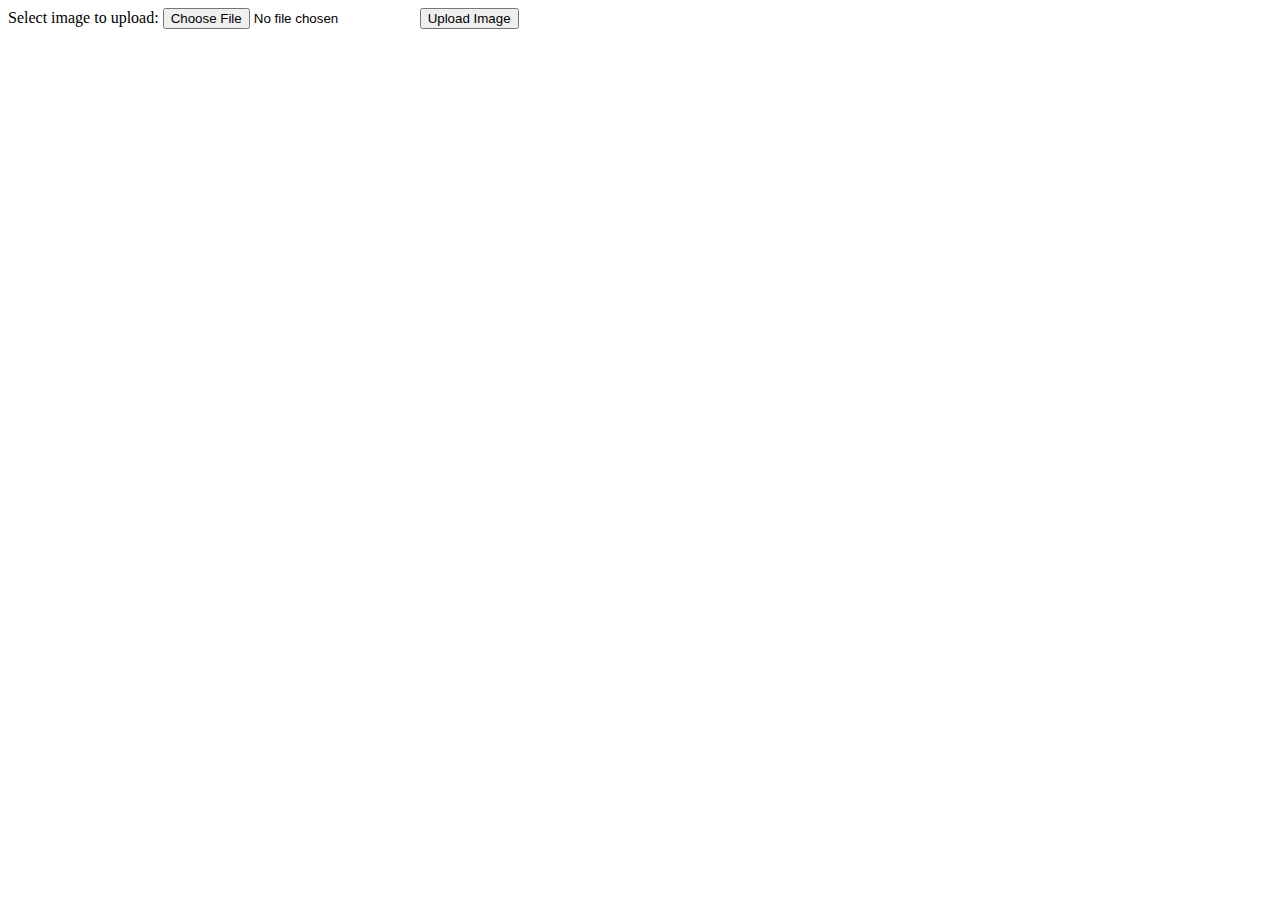
<file: OOP/projectoop/index.html>
<!DOCTYPE html>
<html>
<body>

<form action="upload.php" method="post" enctype="multipart/form-data">
    Select image to upload:
    <input type="file" name="fileToUpload" id="fileToUpload">
    <input type="submit" value="Upload Image" name="submit">
</form>

</body>
</html>
</file>
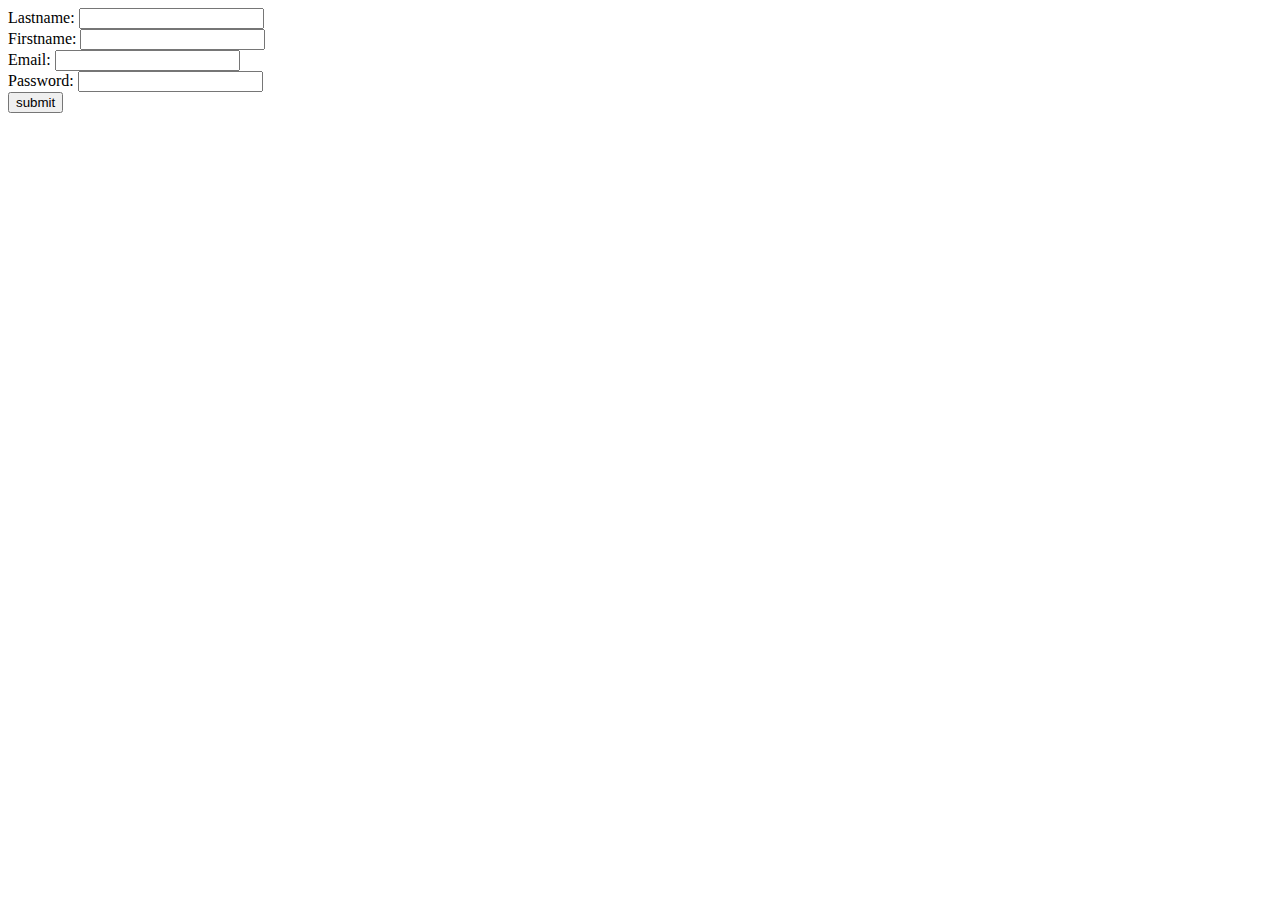
<file: OOP/project1oop/reg.html>
<!DOCTYPE html>
<html>
<head>
    <title>MY REGISTRATION PAGE</title>
</head>
<body>

<form action="insert.php" method="post">
Lastname: <input type="text" name="lname"><br>
Firstname: <input type="text" name="fname"><br>
Email: <input type="email" name="email"><br>
Password: <input type="text" name="password"><br>
<input type="submit" name="submit" value="submit">
</form>

</body>


</html>
</file>
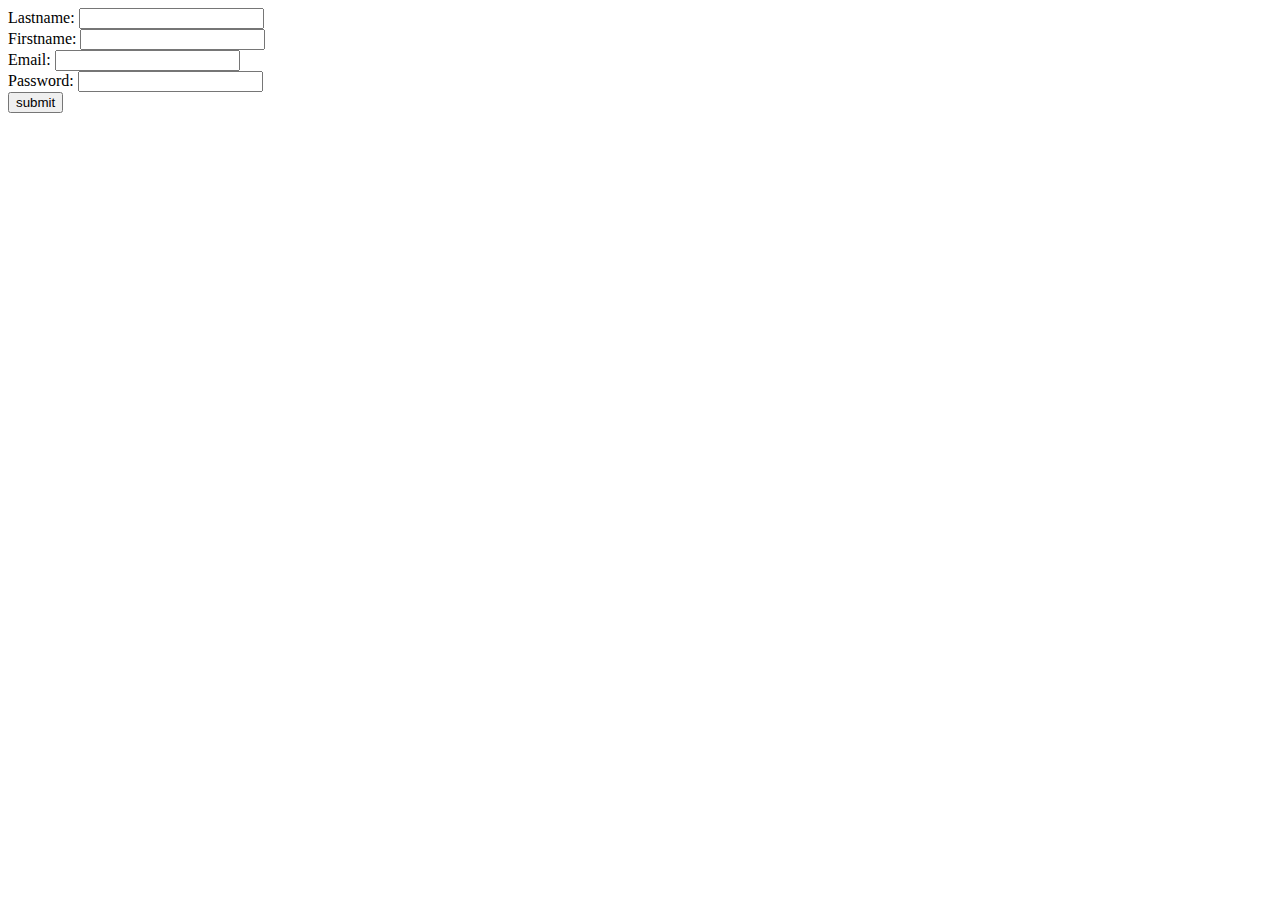
<file: OOP/projectoop/registration.html>
<!DOCTYPE html>
<html>
<head>
    <title>MY REGISTRATION PAGE</title>
</head>
<body>

<form action="database.php" method="post">
Lastname: <input type="text" name="lname"><br>
Firstname: <input type="text" name="fname"><br>
Email: <input type="email" name="email"><br>
Password: <input type="text" name="password"><br>
<input type="submit" name="submit" value="submit">
</form>

</body>


</html>
</file>
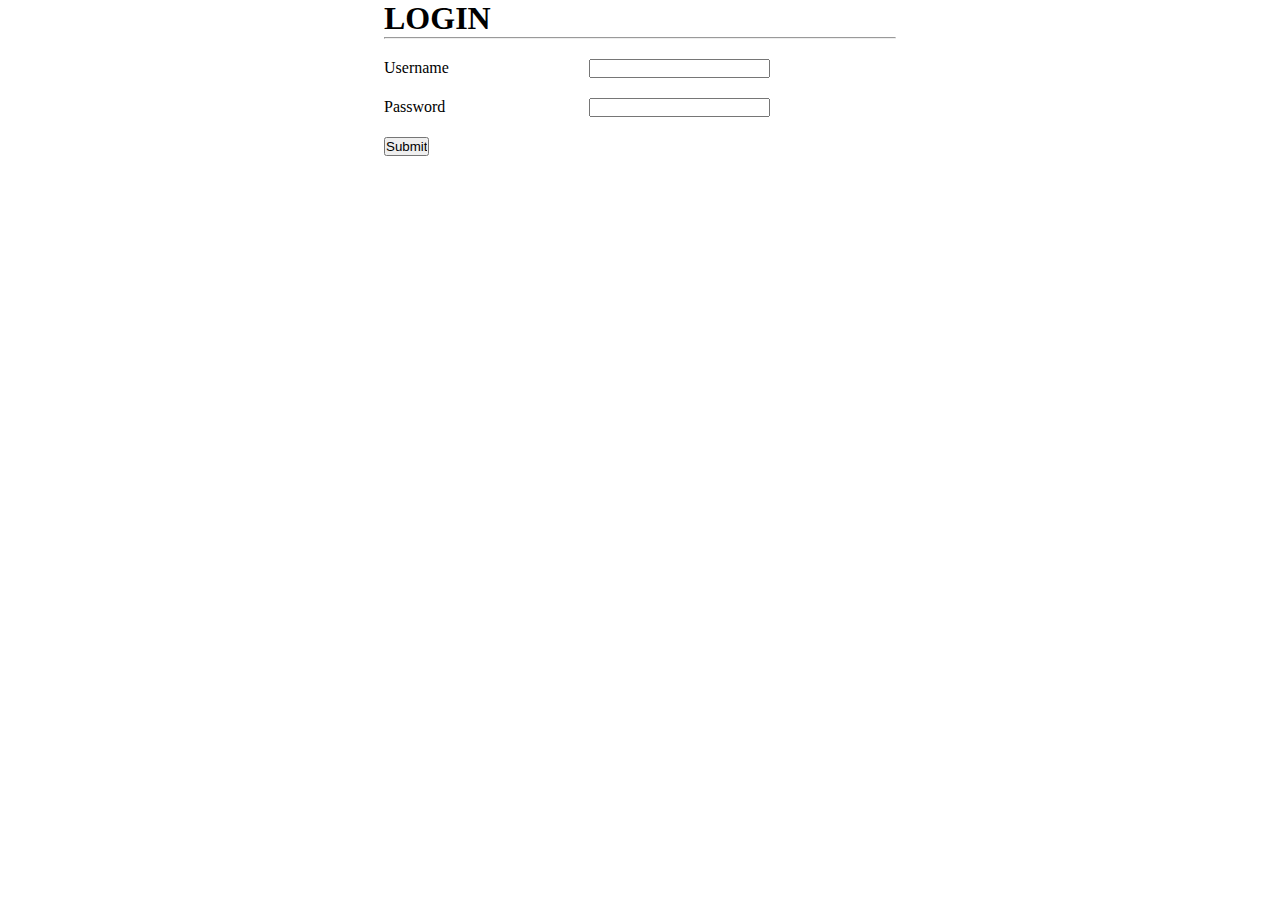
<file: OOP/shoppingoop/logform.html>
<!DOCTYPE html>
<html lang="en">
<head>
    <meta charset="UTF-8">
    <meta name="viewport" content="width=device-width, initial-scale=1.0">
    <title>CV Form</title>
    <link rel="stylesheet" href="style.css">
</head>
<body>
    <h1>LOGIN</h1>
    <hr>
    <form method="POST" action="log.php" enctype="multipart/form-data">
        <div class="label">
            <div class="question">Username</div>
            <div class="input"><input type="text" name="uname" required></div>
        </div>
        <div class="label">
            <div class="question">Password</div>
            <div class="input"><input type="password" name="pass" required></div>
        </div>
        <div class="label">
            <input type="submit" name="submit">
        </div>
    </form>
</body>
</html>
</file>
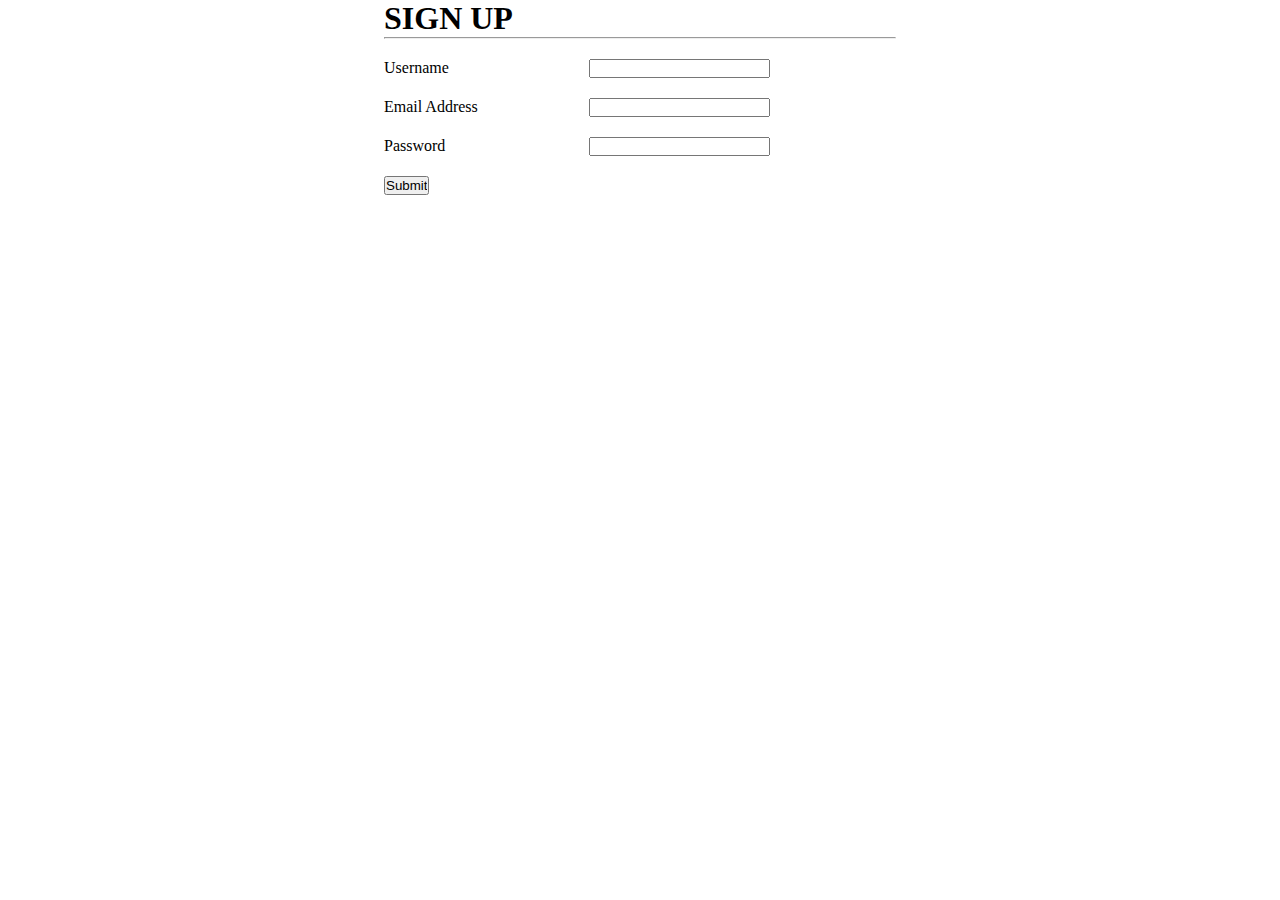
<file: OOP/shoppingoop/regform.html>
<!DOCTYPE html>
<html lang="en">
<head>
    <meta charset="UTF-8">
    <meta name="viewport" content="width=device-width, initial-scale=1.0">
    <title>CV Form</title>
    <link rel="stylesheet" href="style.css">
</head>
<body>
    <h1>SIGN UP</h1>
    <hr>
    <form method="POST" action="reg.php" enctype="multipart/form-data">
        <div class="label">
            <div class="question">Username</div>
            <div class="input"><input type="text" name="uname" required></div>
        </div>
        <div class="label">
            <div class="question">Email Address</div>
            <div class="input"><input type="email" name="email" required></div>
        </div>
        <div class="label">
            <div class="question">Password</div>
            <div class="input"><input type="password" name="pass" required></div>
        </div>
        <div class="label">
            <input type="submit" name="submit">
        </div>
    </form>
</body>
</html>
</file>
<file: OOP/shoppingoop/style.css>
* {
    box-sizing: content-box;
    margin: 0;
    padding: 0;
}

body {
    width: 40%;
    margin: auto;
}


.label {
    display: block;
    width: auto;
    margin-top: 20px;
}

.question {
    float: left;
    width: 40%;
}


#submit {
    width: 50px;
    margin-left: 40%;
}
</file>
